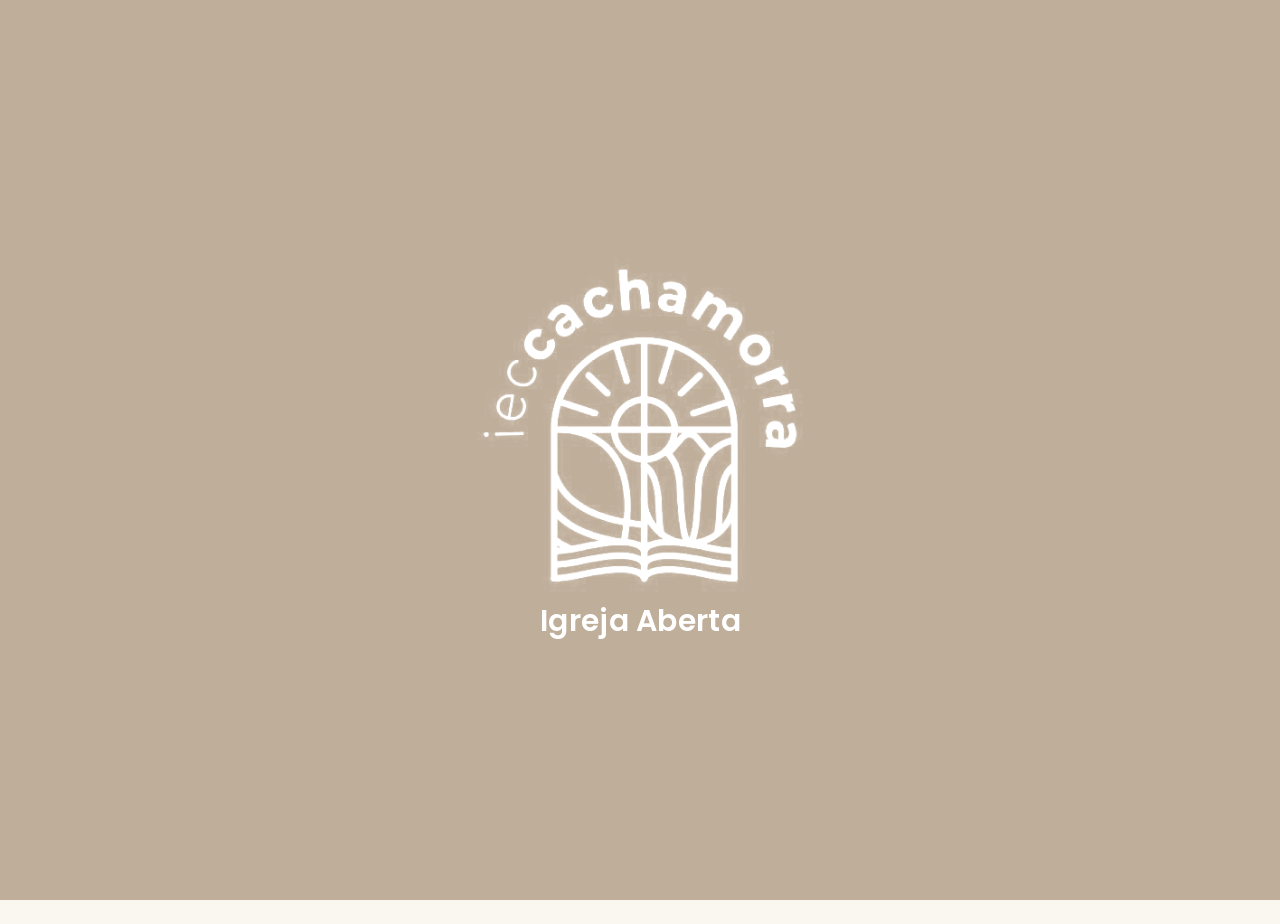
<file: igreja-aberta/index.html>
<!DOCTYPE html>
<html lang="pt-BR">
  <head>
    <meta charset="utf-8" />
    <meta
      name="viewport"
      content="width=device-width, initial-scale=1, maximum-scale=1, minimum-scale=1, user-scalable=no, viewport-fit=cover"
    />
    <title>Igreja Aberta — Escala</title>
    <meta name="description" content="Escala automática dos irmãos que abrem a igreja." />
    <meta name="theme-color" content="#bfae9a" />
    <link rel="manifest" href="manifest.webmanifest" />
    <link rel="icon" href="icons/icon-192.png" />
    <link rel="apple-touch-icon" href="icons/icon-180.png" />
    <meta name="apple-mobile-web-app-capable" content="yes" />
    <meta name="apple-mobile-web-app-title" content="Igreja Aberta" />
    <meta name="mobile-web-app-capable" content="yes" />
    <link rel="stylesheet" href="css/app.css" />
  </head>
  <body>
    <!-- Tela de abertura: a arte original da IECC, que vai surgindo. -->
    <div id="abertura" class="abertura">
      <div class="abertura__marca">
        <img
          class="abertura__logo"
          src="icons/logo-iecc.png"
          alt="Igreja Aberta — IECC"
          width="376"
          height="376"
          fetchpriority="high"
        />
        <p class="abertura__nome">Igreja Aberta</p>
      </div>
    </div>

    <header id="cabecalho" class="cabecalho oculto">
      <div class="cabecalho__topo">
        <div>
          <p class="cabecalho__olho">Igreja Aberta · IECC</p>
          <h1 id="tituloTela" class="cabecalho__titulo">Escala</h1>
        </div>
        <button id="botaoPerfil" class="avatar" type="button" title="Meu perfil">?</button>
      </div>
      <div id="faixaAviso" class="faixa oculto"></div>
    </header>

    <main id="view" class="view"></main>

    <nav id="navegacao" class="nav oculto">
      <button class="nav__item" data-rota="escala" type="button">
        <span class="nav__icone">🗓️</span><span>Escala</span>
      </button>
      <button class="nav__item" data-rota="disponibilidade" type="button">
        <span class="nav__icone">🚫</span><span>Não posso</span>
      </button>
      <button class="nav__item somente-admin" data-rota="gerar" type="button">
        <span class="nav__icone">✨</span><span>Gerar</span>
      </button>
      <button class="nav__item somente-admin" data-rota="irmaos" type="button">
        <span class="nav__icone">👥</span><span>Irmãos</span>
      </button>
      <button class="nav__item" data-rota="ajustes" type="button">
        <span class="nav__icone">⚙️</span><span>Ajustes</span>
      </button>
    </nav>

    <div id="barraAtualizacao" class="barra-atualizacao oculto">
      <span class="barra-atualizacao__texto">
        ✨ <strong>Nova versão disponível</strong><br />
        Toque para atualizar o app.
      </span>
      <button id="botaoAtualizar" class="barra-atualizacao__botao" type="button">Atualizar</button>
    </div>

    <div id="avisos" class="avisos" aria-live="polite"></div>
    <div id="modal" class="modal oculto"><div id="modalCaixa" class="modal__caixa"></div></div>

    <script type="module" src="js/app.js"></script>
  </body>
</html>
</file>
<file: igreja-aberta/css/app.css>
/* Igreja Aberta — estilos. Feito para celular primeiro. */

/* Poppins: a mesma família geométrica da logo da IECC.
   Os arquivos ficam em fontes/ (licença SIL Open Font, ver LICENSE-Poppins.txt)
   e são guardados junto com o app, para funcionar sem internet. */
@font-face {
  font-family: Poppins;
  font-style: normal;
  font-weight: 300;
  font-display: swap;
  src: url('../fontes/poppins-300.woff2') format('woff2');
}

@font-face {
  font-family: Poppins;
  font-style: normal;
  font-weight: 400;
  font-display: swap;
  src: url('../fontes/poppins-400.woff2') format('woff2');
}

@font-face {
  font-family: Poppins;
  font-style: normal;
  font-weight: 600;
  font-display: swap;
  src: url('../fontes/poppins-600.woff2') format('woff2');
}

/* Paleta tirada da logo da IECC: areia, creme e traço branco. */
:root {
  --areia: #bfae9a; /* fundo exato da arte da IECC */
  --marca: #9c7c56; /* caramelo dos botões e destaques */
  --marca-clara: #f0e6d9;
  --marca-texto: #ffffff; /* texto que fica por cima de --marca */
  --fundo: #faf6f0;
  --cartao: #ffffff;
  --texto: #3d3226;
  --texto-fraco: #857567;
  --borda: #e9dfd2;
  --verde: #55703f;
  --verde-fundo: #eef3e7;
  --ambar: #9a6a22;
  --ambar-fundo: #fdf3e0;
  --vermelho: #a4503c;
  --vermelho-fundo: #fbeeea;
  --sombra: 0 1px 2px rgba(61, 50, 38, 0.05), 0 1px 3px rgba(61, 50, 38, 0.08);
  --raio: 14px;
  --alturaNav: 64px;
}

@media (prefers-color-scheme: dark) {
  :root {
    --areia: #6f5c48;
    --marca: #d3ae83;
    --marca-clara: #3a2f25;
    --marca-texto: #2a221a;
    --fundo: #1b1713;
    --cartao: #262019;
    --texto: #f0e7dc;
    --texto-fraco: #a89787;
    --borda: #3a3129;
    --verde: #a8c48d;
    --verde-fundo: #26301d;
    --ambar: #e5b980;
    --ambar-fundo: #33270f;
    --vermelho: #e0a294;
    --vermelho-fundo: #33201b;
    --sombra: none;
  }
}

* {
  box-sizing: border-box;
  /* esconde a barra de rolagem nativa em qualquer área com rolagem própria
     (página, modal, texto da escala) — no app instalado ela aparecia como
     uma faixa cinza colada na borda direita, parecendo conteúdo "passando" */
  scrollbar-width: none;
  -ms-overflow-style: none;
}

*::-webkit-scrollbar {
  display: none;
}

html,
body {
  margin: 0;
  padding: 0;
  overflow-x: hidden;
  overflow-y: auto;
  /* impede pinça/duplo toque para dar zoom (além do viewport no index.html) */
  touch-action: pan-x pan-y;
}

body {
  background: var(--fundo);
  color: var(--texto);
  font-family: Poppins, -apple-system, BlinkMacSystemFont, 'Segoe UI', Roboto, sans-serif;
  font-size: 16px;
  line-height: 1.45;
  -webkit-font-smoothing: antialiased;
  padding-bottom: calc(var(--alturaNav) + env(safe-area-inset-bottom));
  width: 100%;
}

/* nenhum elemento pode forçar rolagem lateral da página */
img,
svg,
input,
select,
textarea,
button {
  max-width: 100%;
}

h1,
h2,
h3 {
  margin: 0;
  line-height: 1.25;
}

p {
  margin: 0 0 8px;
}

.oculto {
  display: none !important;
}

/* ---------- carregando ---------- */

.carregando {
  min-height: 70vh;
  display: grid;
  place-content: center;
  text-align: center;
  color: var(--texto-fraco);
  gap: 8px;
}

.carregando__marca {
  font-size: 44px;
}

/* ---------- cabeçalho ---------- */

.cabecalho {
  position: sticky;
  top: 0;
  z-index: 20;
  background: var(--areia);
  color: #fff;
  padding: calc(14px + env(safe-area-inset-top)) 16px 14px;
}

.cabecalho__topo {
  display: flex;
  align-items: center;
  justify-content: space-between;
  gap: 12px;
}

.cabecalho__olho {
  margin: 0;
  font-size: 12px;
  text-transform: uppercase;
  letter-spacing: 0.08em;
  opacity: 0.8;
}

.cabecalho__titulo {
  font-size: 22px;
  font-weight: 700;
}

.avatar {
  width: 40px;
  height: 40px;
  border-radius: 50%;
  border: 1.5px solid rgba(255, 255, 255, 0.55);
  background: rgba(255, 255, 255, 0.16);
  color: #fff;
  font-weight: 700;
  font-size: 14px;
  cursor: pointer;
}

.faixa {
  margin-top: 10px;
  padding: 8px 10px;
  border-radius: 10px;
  background: rgba(255, 255, 255, 0.16);
  font-size: 13px;
}

/* ---------- conteúdo ---------- */

.view {
  padding: 16px;
  display: grid;
  gap: 14px;
  max-width: 680px;
  margin: 0 auto;
}

/* em tela de celular estreita, o campo de hora/data tem uma largura mínima
   própria do sistema — encolhe as bordas ao redor pra sobrar mais espaço de
   verdade pra ele, em vez de só esconder o estouro */
@media (max-width: 400px) {
  .view {
    padding: 10px;
  }
}

.cartao {
  background: var(--cartao);
  border: 1px solid var(--borda);
  border-radius: var(--raio);
  box-shadow: var(--sombra);
  padding: 14px;
  /* trava qualquer coisa que tente desenhar além da borda do cartão — em
     alguns celulares o controle nativo de hora/data (relógio do sistema)
     pinta um pouco além da caixa que o CSS calculou pra ele */
  overflow: hidden;
}

@media (max-width: 400px) {
  .cartao {
    padding: 12px 8px;
  }
}

.cartao--destaque {
  border-color: var(--marca);
  background: var(--marca-clara);
}

.cartao__titulo {
  font-size: 15px;
  font-weight: 700;
  margin-bottom: 4px;
  display: flex;
  align-items: center;
  gap: 8px;
  justify-content: space-between;
}

.secao-titulo {
  font-size: 13px;
  text-transform: uppercase;
  letter-spacing: 0.06em;
  color: var(--texto-fraco);
  font-weight: 700;
  margin: 4px 0 -4px;
}

.fraco {
  color: var(--texto-fraco);
  font-size: 14px;
}

.mini {
  font-size: 12px;
  color: var(--texto-fraco);
}

.vazio {
  text-align: center;
  padding: 28px 14px;
  color: var(--texto-fraco);
}

.vazio__icone {
  font-size: 34px;
  display: block;
  margin-bottom: 6px;
}

/* ---------- botões ---------- */

.botao {
  appearance: none;
  border: 1px solid var(--borda);
  background: var(--cartao);
  color: var(--texto);
  padding: 11px 14px;
  border-radius: 11px;
  font-size: 15px;
  font-weight: 600;
  cursor: pointer;
  display: inline-flex;
  align-items: center;
  justify-content: center;
  gap: 8px;
  min-height: 44px;
}

.botao:active {
  transform: scale(0.99);
}

.botao--principal {
  background: var(--marca);
  border-color: var(--marca);
  color: var(--marca-texto);
}

/* verde-oliva fixo: funciona com texto branco no tema claro e no escuro */
.botao--verde {
  background: #5f7a45;
  border-color: #5f7a45;
  color: #fff;
}

.botao--perigo {
  color: var(--vermelho);
  border-color: var(--vermelho);
  background: transparent;
}

.botao--bloco {
  width: 100%;
}

.botao--pequeno {
  padding: 7px 10px;
  font-size: 13px;
  min-height: 36px;
  border-radius: 9px;
}

.botao:disabled {
  opacity: 0.55;
  cursor: not-allowed;
}

.linha-botoes {
  display: flex;
  gap: 8px;
  flex-wrap: wrap;
}

.linha-botoes > .botao {
  flex: 1 1 auto;
}

/* ---------- formulários ---------- */

.campo {
  display: grid;
  gap: 6px;
  margin-bottom: 12px;
}

.campo > label {
  font-size: 13px;
  font-weight: 600;
  color: var(--texto-fraco);
}

input[type='text'],
input[type='tel'],
input[type='email'],
input[type='date'],
input[type='time'],
input[type='number'],
input[type='month'],
select,
textarea {
  width: 100%;
  padding: 11px 12px;
  border: 1px solid var(--borda);
  border-radius: 11px;
  background: var(--cartao);
  color: var(--texto);
  font-size: 16px;
  font-family: inherit;
}

@media (max-width: 400px) {
  input[type='date'],
  input[type='time'] {
    padding-left: 8px;
    padding-right: 8px;
  }
}

input:focus,
select:focus,
textarea:focus {
  outline: 2px solid var(--marca);
  outline-offset: 1px;
}

.escolha {
  display: flex;
  align-items: center;
  gap: 10px;
  padding: 9px 0;
  font-size: 15px;
}

.escolha input {
  width: 20px;
  height: 20px;
  accent-color: var(--marca);
  flex: none;
}

/* ---------- itens da escala ---------- */

.dia {
  background: var(--cartao);
  border: 1px solid var(--borda);
  border-radius: var(--raio);
  box-shadow: var(--sombra);
  overflow: hidden;
}

.dia__topo {
  display: flex;
  align-items: baseline;
  gap: 8px;
  padding: 10px 14px;
  background: color-mix(in srgb, var(--marca) 8%, transparent);
  border-bottom: 1px solid var(--borda);
  font-weight: 700;
  font-size: 14px;
}

.dia__data {
  color: var(--texto-fraco);
  font-weight: 600;
}

.turno {
  display: flex;
  align-items: center;
  gap: 10px;
  padding: 11px 14px;
  border-bottom: 1px solid var(--borda);
}

.turno:last-child {
  border-bottom: none;
}

.turno--meu {
  background: var(--marca-clara);
}

.turno--vago {
  background: var(--ambar-fundo);
}

.turno--passado {
  opacity: 0.55;
}

.turno__info {
  flex: 1;
  min-width: 0;
}

.turno__tipo {
  font-size: 12px;
  color: var(--texto-fraco);
  font-weight: 600;
  text-transform: uppercase;
  letter-spacing: 0.04em;
}

.turno__nome {
  font-weight: 600;
  overflow-wrap: anywhere;
}

.selo {
  display: inline-block;
  font-size: 11px;
  font-weight: 700;
  padding: 2px 8px;
  border-radius: 999px;
  background: var(--borda);
  color: var(--texto-fraco);
  text-transform: uppercase;
  letter-spacing: 0.04em;
}

.selo--verde {
  background: var(--verde-fundo);
  color: var(--verde);
}

.selo--ambar {
  background: var(--ambar-fundo);
  color: var(--ambar);
}

.selo--marca {
  background: var(--marca-clara);
  color: var(--marca);
}

.selo--vermelho {
  background: var(--vermelho-fundo);
  color: var(--vermelho);
}

/* ---------- lista de irmãos ---------- */

.pessoa {
  display: flex;
  align-items: center;
  gap: 12px;
  padding: 11px 0;
  border-bottom: 1px solid var(--borda);
}

.pessoa:last-child {
  border-bottom: none;
}

.pessoa__bola {
  width: 40px;
  height: 40px;
  border-radius: 50%;
  background: var(--marca-clara);
  color: var(--marca);
  display: grid;
  place-content: center;
  font-weight: 700;
  font-size: 14px;
  flex: none;
}

.pessoa__info {
  flex: 1;
  min-width: 0;
}

.pessoa__nome {
  font-weight: 600;
}

/* ---------- barra de carga (divisão justa) ---------- */

.barra {
  height: 8px;
  background: var(--borda);
  border-radius: 999px;
  overflow: hidden;
  margin-top: 5px;
}

.barra__preenchida {
  height: 100%;
  background: var(--marca);
}

/* ---------- navegação ---------- */

.nav {
  position: fixed;
  bottom: 0;
  left: 0;
  right: 0;
  z-index: 30;
  display: flex;
  background: var(--cartao);
  border-top: 1px solid var(--borda);
  padding-bottom: env(safe-area-inset-bottom);
}

.nav__item {
  flex: 1;
  background: none;
  border: none;
  color: var(--texto-fraco);
  font-size: 11px;
  font-weight: 600;
  padding: 8px 2px;
  display: grid;
  gap: 2px;
  justify-items: center;
  cursor: pointer;
  font-family: inherit;
}

.nav__item[aria-current='page'] {
  color: var(--marca);
}

.nav__icone {
  font-size: 20px;
  line-height: 1;
}

/* ---------- avisos (toast) ---------- */

.avisos {
  position: fixed;
  left: 12px;
  right: 12px;
  bottom: calc(var(--alturaNav) + 14px + env(safe-area-inset-bottom));
  z-index: 60;
  display: grid;
  gap: 8px;
  pointer-events: none;
}

.aviso {
  background: #3d3226;
  color: #fff;
  padding: 11px 14px;
  border-radius: 11px;
  font-size: 14px;
  box-shadow: 0 8px 24px rgba(61, 50, 38, 0.25);
  animation: sobe 0.18s ease-out;
}

.aviso--erro {
  background: #a4503c;
}

.aviso--ok {
  background: #5f7a45;
}

@keyframes sobe {
  from {
    opacity: 0;
    transform: translateY(8px);
  }
}

/* ---------- modal ---------- */

.modal {
  position: fixed;
  inset: 0;
  z-index: 80;
  background: rgba(45, 36, 27, 0.55);
  display: flex;
  align-items: flex-end;
  justify-content: center;
  padding: 0;
}

.modal__caixa {
  background: var(--cartao);
  width: 100%;
  max-width: 560px;
  border-radius: 18px 18px 0 0;
  padding: 18px 16px calc(18px + env(safe-area-inset-bottom));
  max-height: 88vh;
  overflow-y: auto;
  animation: sobe 0.2s ease-out;
}

.modal__titulo {
  font-size: 18px;
  font-weight: 700;
  margin-bottom: 12px;
}

/* ---------- diversos ---------- */

.texto-escala {
  white-space: pre-wrap;
  font-family: ui-monospace, SFMono-Regular, Menlo, monospace;
  font-size: 13px;
  background: var(--fundo);
  border: 1px solid var(--borda);
  border-radius: 11px;
  padding: 12px;
  max-height: 40vh;
  overflow: auto;
}

/* Empilhado por padrão: os campos de data/hora (<input type="date"/"time">)
   têm uma largura mínima própria do navegador que varia por aparelho, fonte
   do sistema e configuração de acessibilidade — não dá pra confiar em nenhum
   cálculo de "cabe em 2 colunas" para celular. Empilhado nunca estoura. */
.grade-2 {
  display: grid;
  grid-template-columns: 1fr;
  gap: 10px;
}

.grade-2 > * {
  min-width: 0;
}

/* só em tela de tablet/computador para cima os dois campos ficam lado a lado */
@media (min-width: 620px) {
  .grade-2 {
    grid-template-columns: minmax(0, 1fr) minmax(0, 1fr);
  }
}

@media (min-width: 620px) {
  .view {
    padding: 22px 16px 40px;
  }
}

/* ---------- tela de abertura ---------- */

.abertura {
  position: fixed;
  inset: 0;
  z-index: 100;
  background: var(--areia);
  color: #fff;
  display: grid;
  place-items: center;
  transition: opacity 0.6s ease;
}

.abertura--saindo {
  opacity: 0;
  pointer-events: none;
}

.abertura__marca {
  display: grid;
  justify-items: center;
  gap: 4px;
  padding: 0 24px;
}

/* a arte vai surgindo: primeiro a marca, depois o nome */
.abertura__logo {
  width: min(78vw, 340px);
  height: auto;
  display: block;
  animation: surgir 1.3s cubic-bezier(0.22, 0.61, 0.36, 1) both;
}

.abertura__nome {
  margin: 0;
  font-size: clamp(22px, 6.5vw, 30px);
  font-weight: 600;
  letter-spacing: 0.01em;
  animation: surgir 1.1s cubic-bezier(0.22, 0.61, 0.36, 1) 0.55s both;
}

@keyframes surgir {
  from {
    opacity: 0;
    transform: translateY(14px) scale(0.94);
  }
  to {
    opacity: 1;
    transform: none;
  }
}

@media (prefers-reduced-motion: reduce) {
  .abertura,
  .abertura__logo,
  .abertura__nome {
    transition: none;
    animation: none;
  }
}

/* marca pequena no cabeçalho e no login */
.marca-topo {
  width: 34px;
  color: #fff;
  flex: none;
}

.marca-login {
  width: 150px;
  margin: 0 auto 6px;
  color: var(--marca);
}

.marca-topo svg,
.marca-login svg {
  width: 100%;
  height: auto;
  display: block;
}

/* ---------- barra de atualização ---------- */

.barra-atualizacao {
  position: fixed;
  left: 12px;
  right: 12px;
  bottom: calc(var(--alturaNav) + 14px + env(safe-area-inset-bottom));
  z-index: 70;
  display: flex;
  align-items: center;
  gap: 12px;
  padding: 12px 14px;
  border-radius: 12px;
  background: var(--texto);
  color: var(--fundo);
  box-shadow: 0 10px 30px rgba(61, 50, 38, 0.28);
  animation: sobe 0.2s ease-out;
}

/* com a barra na tela, os avisos sobem para não se cobrirem */
body.tem-atualizacao .avisos {
  bottom: calc(var(--alturaNav) + 96px + env(safe-area-inset-bottom));
}

.barra-atualizacao__texto {
  flex: 1;
  font-size: 14px;
  line-height: 1.3;
}

.barra-atualizacao__botao {
  flex: none;
  background: var(--marca);
  border: none;
  color: var(--marca-texto);
  font-weight: 700;
  font-size: 14px;
  font-family: inherit;
  padding: 9px 14px;
  border-radius: 9px;
  cursor: pointer;
}

/* ---------- novidades da versão ---------- */

.novidades {
  margin: 0;
  padding-left: 20px;
  display: grid;
  gap: 8px;
}

.novidades li {
  line-height: 1.4;
}

.versao-etiqueta {
  display: inline-block;
  font-size: 12px;
  font-weight: 700;
  letter-spacing: 0.04em;
  padding: 3px 9px;
  border-radius: 999px;
  background: var(--marca-clara);
  color: var(--marca);
}
</file>
